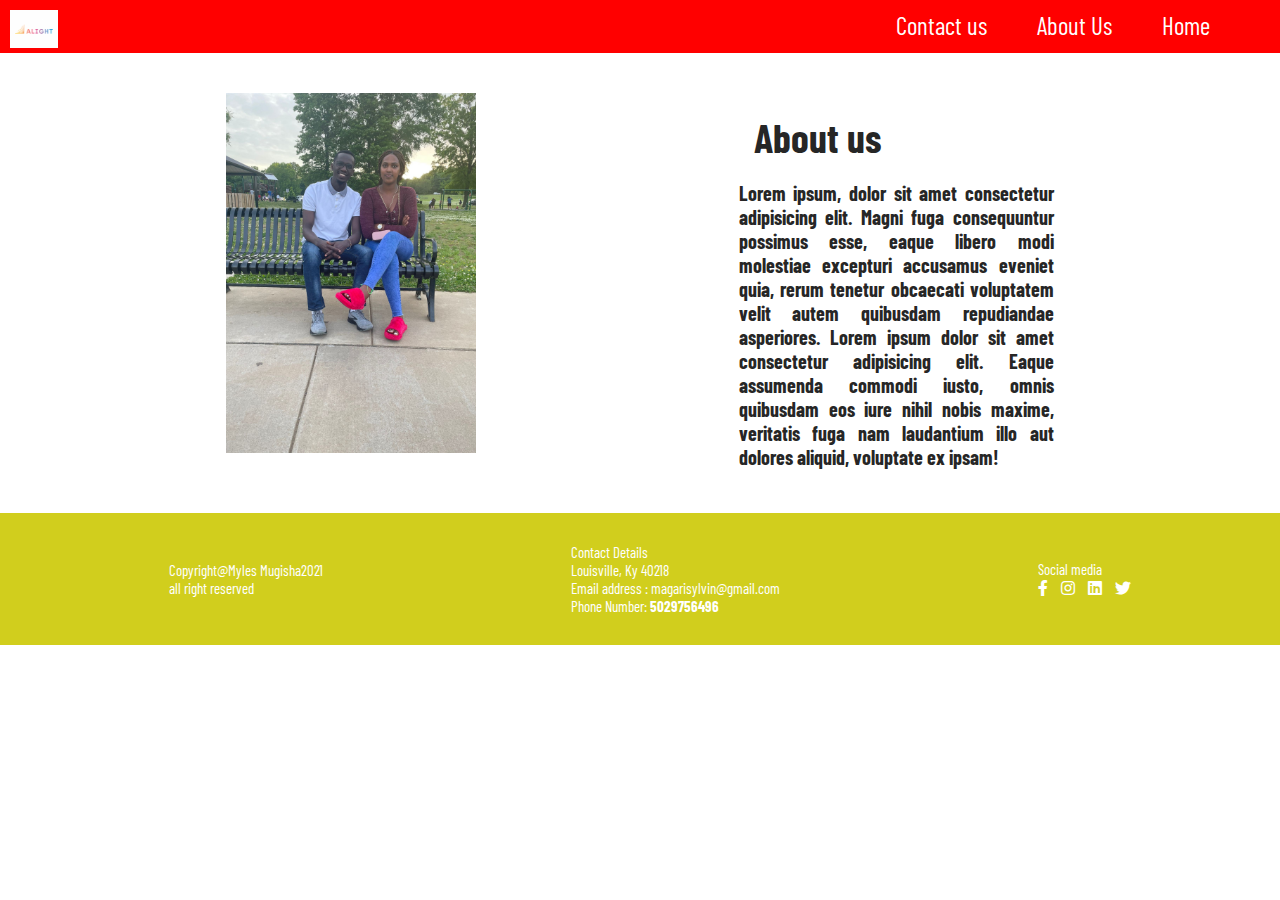
<file: about.html>
<!DOCTYPE html>
<html lang="en">
<head>
    <meta charset="UTF-8">
    <meta http-equiv="X-UA-Compatible" content="IE=edge">
    <meta name="viewport" content="width=device-width, initial-scale=1.0">
    <title>ONE FUND PROGRAM</title>
    <link rel="stylesheet" href="https://cdnjs.cloudflare.com/ajax/libs/font-awesome/5.15.1/css/all.min.css">
    <link rel="preconnect" href="https://fonts.gstatic.com">
    <link href="https://fonts.googleapis.com/css2?family=Barlow+Condensed:wght@100&display=swap" rel="stylesheet">
    <link rel="stylesheet" href="style.css">
</head>
<body>

<section class="hello"> 

  <div id="Nbar">
    <ul>
        <li><a href="index.html">Home</a></li>
        <li><a href="about.html">About Us</a></li>
        <li ><a class="active" href="contact.html">Contact us</a></li>
        <li style="float:left"><img src="imgs/alight.jpg" alt="logo"></li>
      </ul>
  </div>  

</section>

<!-- End of home section --> 


<!-- About us section --> 

<section id="about">

<div id="image-div">
    <img src="imgs/mavette.jpg" alt="picture">
</div>
<div id="desc-div">
<h1>About us</h1>
<h3> Lorem ipsum, dolor sit amet consectetur adipisicing elit. Magni fuga consequuntur possimus esse, eaque libero modi molestiae excepturi accusamus eveniet quia, rerum tenetur obcaecati voluptatem velit autem quibusdam repudiandae asperiores. Lorem ipsum dolor sit amet consectetur adipisicing elit. Eaque assumenda commodi iusto, omnis quibusdam eos iure nihil nobis maxime, veritatis fuga nam laudantium illo aut dolores aliquid, voluptate ex ipsam! </h3>

</div>
</section>

<!-- End of About us section --> 



<!-- Footer section --> 
 <section>

<footer id="footer">

    <div id="copyright-details">
       <p>Copyright@Myles Mugisha2021</p> 
       <p>all right reserved</p> 
    </div>
    
  <div id="contact-details">
   <p>Contact Details</p>
   <p>Louisville, Ky 40218</p>
   <p>Email address : magarisylvin@gmail.com</p>
   <p> Phone Number: <strong>5029756496</strong></p>
</div >
    
    <div id="social-media">
    <p>Social media</p>
    <a href="https://www.facebook.com/sylvin.mugisha" target="_blank"><i class="fab fa-facebook-f"></i></a>
    <a href="https://www.instagram.com/dr.sy_programmer_myles/" target="_blank">
     <i class="fab fa-instagram"></i></a>
    <a href="https://www.linkedin.com/in/mugisha-myles-b13370212/" target="_blank"><i class="fab fa-linkedin"></i></a>
    <a href="#"><i class="fab fa-twitter"></i></a>
    </div>

</footer>

</section>

<!-- End of Footer section --> 

 </body>
</html>
</file>
<file: style.css>
html{
    scroll-behavior: smooth;
}
body{
    font-family: 'Barlow Condensed', sans-serif;
    background-color:white;
}
* {
    padding: 0;
    margin: 0;
    box-sizing: border-box;
}

a {
    text-decoration: none;
}

img {
    height: 100%;
    width: 100%;
    object-fit: cover;
} 

/* Home section  */

#Nbar{
    background-color: red;
    margin-bottom: -20px;
}
ul{
    background-color:#333;
    margin: 0px;
    padding: 0px;
    list-style-type: none;
}

li{
    float: right;
}

li a {
    display: block;
    color: #fff;
    padding: 10px;

}

li img{
    height: 10%;
    margin-top: 10px;
    width: 20%;
    margin-left: 10px;

} 
.hello{
    display:flex;
     flex-direction: column;
    width: 100%;
    margin-top:0px;

}
#home{
    background-image:url(imgs/mavette.jpg);
    background-size: cover;
    background-position: top center;
    position: relative;
    z-index: 1;
    width: 100%;
    height:800px;
    margin-top: 20px;
  
}

.home-desc{
   display: flex;
   flex-direction: column;
   justify-content: center;
   margin-left: 80px;

}


.home-desc, h4{
   color:#fff;
   margin-left: 30px;
   margin-top: 90px;
font-size:18px;
letter-spacing: 2px;
}

#readUs{
 border-radius: 10px;
 background-color:#fff;
padding: 6px;
 width: 100px;
 height: 35px;
 margin-left: 20px;
 margin-top: 10px;
 padding-left: 17px;
 text-decoration: none;
 font-size: 11px;
}

/* End of Home section  */

/* About us section  */

#about{
display: flex;
 max-width: 1200px;
 margin: 0 auto;
 padding:60px;
flex-direction: row;
justify-content: space-around;
background-color:#fff;

}

#image-div{
    width: 250px;
    height: 360px;
}

#desc-div{
    width: 320px;
    height: 360px;
}

#desc-div, h1{
    margin-left:20px;
}

#desc-div, h3{
    font-size: 20px;
    color:#262626;
    margin-top: 20px;
    margin-left:5px;
    text-align:justify;
}
/* End of About us section  */

/* Contact form styles starts from here */

#contact {
 width: 100%;
 /* background-image: url(imgs/contact-bg.jpg); */
background-size: cover;
background-repeat: no-repeat;
background-position: center;
padding: 50px;
margin-top: 500px;
}

#contact, h2{
   text-align: center;
   margin-bottom: 20px;
   }

input[type=text],textarea {
    width: 100%;
    padding: 12px;
    border: 1px solid #ccc;
    border-radius: 4px;
    box-sizing: border-box;
    margin-top: 6px;
    margin-bottom: 16px;
    resize: vertical;
  }
  
  input[type=submit] {
    background-color: #04AA6D;
    color: white;
    padding: 12px 20px;
    border: none;
    border-radius: 4px;
    cursor: pointer;
    margin-left: 50px;
  }
  
  input[type=submit]:hover {
    background-color: #45a049;
  }
  
  .form-container {
    border-radius: 5px;
    background-color: teal;
    padding: 20px;
    width: 50%;
    margin-left: 300px;
  }

 /* End of contact form  */

/* Footer  section  */

#copyright-details,p {
    font-size: 15px;
    color:#fff;
    margin-left: 10px;
}

#footer{
display: flex;
flex-direction: row;
justify-content: space-around;
align-items: center;
width: 100%;
height: 100%;
background-color:#d1ce1d;
margin-top:-20px;
margin-bottom: 0px;
padding:30px;
}

#contact-details{
color:#fff;
font-size:15px;
}

#social-media{
color:#fff;
}

#social-media,i{
    color:#fff;
    margin-left: 10px;
}

/* Media query for Small Devices  */

 @media only screen and (max-width: 400px) {
    
    #about{
        flex-direction: column;
    }

    #footer{
        flex-direction: column;
        height: 180px;
    }
    #image-div{
        margin-left: 50px;

    }
    #desc-div, h1{
        text-align: center;
        
    }
    #readUs{
        margin-left: 30px;
    }
    li img{
        margin-top: -20px;
        margin-bottom: 10px;
    }
    .hello{
        margin-top:0px;
    }
  
    #Nbar, li{
        
        margin-right: -34px;
    }

    li a {
       margin-left: -40px;
    }  
    .form-container {
        width: 100%;
        margin-left: 5px;
      }
      input[type=submit] {
        margin-left: 0px;
      }
  } 

/* End of Media query for Small Devices  */

/* Media query for Desktop  */

  @media only screen and (max-width: 1920px) {
    
   
    #about{
        height: 80%;
    }
    ul, li{
        margin-right: 30px;
        font-size: 25px;
    }

    .hello {
        margin-top:0px;
    }


    #contact, h2{
        text-align: center;
        margin-bottom: 20px;
        }
  }

  /* End of Media query for Desktop  */

/* Add padding to containers */

.container {
    padding: 16px;
    background-color: lightgray;
    border-radius: 10px;
    width: 500px;
    margin-left: 200px;
    margin-top: 130px;
    margin-bottom: 130px;
}


/* Full-width input fields */

input[type=text] {
    width: 100%;
    padding: 15px;
    margin: 5px 0 22px 0;
    display: inline-block;
    border: none;
    background: #f1f1f1;
    border-radius: 10px;
}

input[type=password] {
    width: 100%;
    padding: 15px;
    margin: 5px 0 22px 0;
    display: inline-block;
    border: none;
    background: #f1f1f1;
    border-radius: 10px;
}

input[type=text]:focus {
    background-color: #ddd;
    outline: none;
}

textarea:focus {
    background-color: #ddd;
    outline: none;
}


/* Overwrite default styles of hr */

hr {
    border: 1px solid #f1f1f1;
    margin-bottom: 25px;
}


/* Set a style for the submit button */

.registerBtn1 {
    background-color: #000;
    color: white;
    padding: 16px 20px;
    margin: 8px 0;
    border: none;
    cursor: pointer;
    width: 100%;
    opacity: 0.9;
    font-size: 25px;
}

.registerBtn {
    background-color: #000;
    color: white;
    padding: 16px 20px;
    margin: 8px 0;
    border: none;
    cursor: pointer;
    width: 100%;
    opacity: 0.9;
    font-size: 25px;
}

.registerBtn:hover {
    opacity: 1;
}


/* Add a blue text color to links */

a {
    color: teal;
}

#forgot {
    background-color: teal;
    width: 400px;
    display: none;
    margin-left: 70px;
    margin-bottom: 150px;
    padding: 20px;
    border-radius: 5px;
    margin-top: 150px;
    
}

#reset-message {
   color: whitesmoke;
   font-weight: 500;
   font-size: 20px;
   margin-bottom: 20px;
}

#errorMessage {
    color: red;
    text-align: center;
}

#resetError {
    color: red;
    text-align: center;
}

#resetMessage {
    color: teal;
    text-align: center;
    font-size: 30px;
    margin: 80px;
}

#signOut {

    background-color: yellowgreen;
    padding: 6px;
    border-radius: 5px;
}

#forgetPassword{
    background-color: turquoise;
    text-decoration: underline;
    color: white;
    padding: 8px 7px;
    margin: 8px 0;
    border: none;
    cursor: pointer;
    width: 100%;
    opacity: 0.9;
    font-size: 25px;

}
</file>
